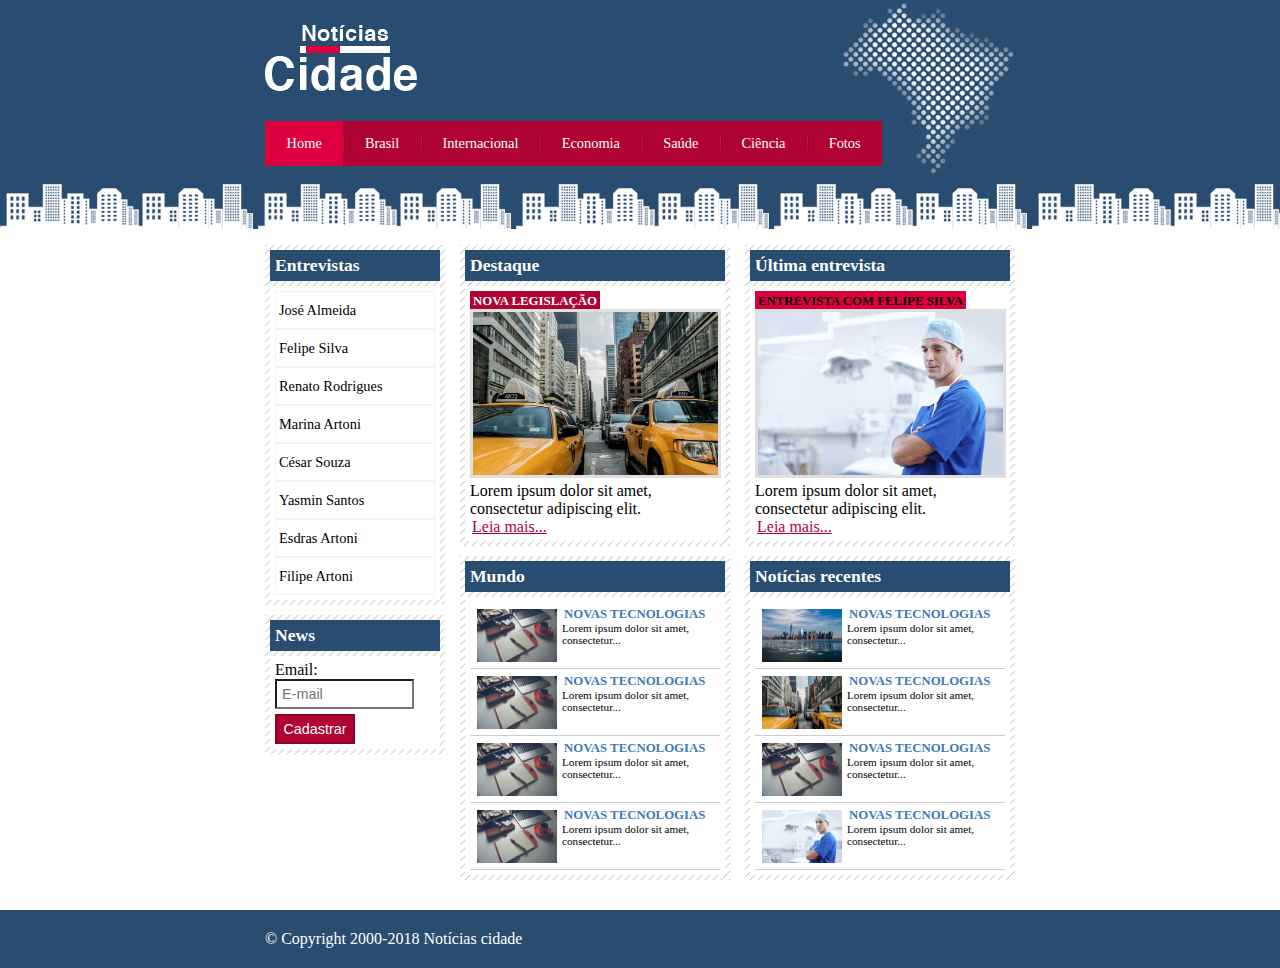
<file: Projeto-noticias-cidade/index.html>
<!DOCTYPE html>
<html>
	<head>
		<meta charset="utf-8">
		<meta name="viewport" content="width=device-width,
		initial-scale=1">

		<title>Notícias cidade - Home</title>

		<link rel="stylesheet" type="text/css" href="css/estilo.css">

	</head>

	<body class="home">
		<!-- Início container -->
		<div id="container">

			<!-- Início topo -->
			<div id="topo">
				<h1 class="logo">Notícias cidade</h1>
				<ul id="navegacao">
					<li class="primeiro">
						<a id="home" href="index.html">Home</a>
					</li>
					<li>
						<a id="brasil" href="brasil.html">Brasil</a>
					</li>
					<li>
						<a id="internacional" href="internacional.html">Internacional</a>
					</li>
					<li>
						<a id="economia" href="economia.html">Economia</a>
					</li>
					<li>
						<a id="saude" href="saude.html">Saúde</a></li>
					<li>
						<a id="ciencia" href="ciencia.html">Ciência</a>
					</li>
					<li>
						<a id="fotos" href="fotos.html">Fotos</a>
					</li>
				</ul>
			</div><!-- Fim topo -->

			<!-- Início conteudo -->
			<div id="conteudo">

				<!-- Início primario -->
				<div id="primario">
					<div class="caixa destaque">
						<h2>Destaque</h2>
						<div class="caixa-conteudo">
							<h3>Nova legislação</h3>
							<img class="imagem-principal" src="imagens/taxi.jpg" width="100%">
							<p>
								Lorem ipsum dolor sit amet,
								consectetur adipiscing elit.
							</p>
							<a href="nova-legislacao.html">Leia mais...</a>
						</div>
					</div>

					<div class="caixa">
						<h2>Mundo</h2>
						<div class="caixa-conteudo">
							
							<ul id="lista-noticias">
								<li>
									<a href="">
										<img src="imagens/tecnologia.jpg" width="80">
										<h3>Novas tecnologias</h3>
										<p>Lorem ipsum dolor sit
										amet, consectetur...</p>
									</a>
								</li>
								<li>
									<a href="">
										<img src="imagens/tecnologia.jpg" width="80">
										<h3>Novas tecnologias</h3>
										<p>Lorem ipsum dolor sit
										amet, consectetur...</p>
									</a>
								</li>
								<li>
									<a href="">
										<img src="imagens/tecnologia.jpg" width="80">
										<h3>Novas tecnologias</h3>
										<p>Lorem ipsum dolor sit
										amet, consectetur...</p>
									</a>
								</li>
								<li>
									<a href="">
										<img src="imagens/tecnologia.jpg" width="80">
										<h3>Novas tecnologias</h3>
										<p>Lorem ipsum dolor sit
										amet, consectetur...</p>
									</a>
								</li>
							</ul>

						</div>
					</div>
				</div><!-- Fim primario -->

				<!-- Início secundário -->
				<div id="secundario">

					<div class="caixa entrevista">
						<h2>Última entrevista</h2>
						<div class="caixa-conteudo">
							<h3>Entrevista com Felipe Silva</h3>
							<img class="imagem-principal" src="imagens/doutor.jpg" width="100%">
							<p>
								Lorem ipsum dolor sit amet,
								consectetur adipiscing elit.
							</p>
							<a href="entrevista-felipe.html">Leia mais...</a>
						</div>
					</div>

					<div class="caixa">
						<h2>Notícias recentes</h2>
						<div class="caixa-conteudo">
							
							<ul id="lista-noticias">
								<li>
									<a href="">
										<img src="imagens/cidade.jpg" width="80">
										<h3>Novas tecnologias</h3>
										<p>Lorem ipsum dolor sit
										amet, consectetur...</p>
									</a>
								</li>
								<li>
									<a href="">
										<img src="imagens/taxi.jpg" width="80">
										<h3>Novas tecnologias</h3>
										<p>Lorem ipsum dolor sit
										amet, consectetur...</p>
									</a>
								</li>
								<li>
									<a href="">
										<img src="imagens/tecnologia.jpg" width="80">
										<h3>Novas tecnologias</h3>
										<p>Lorem ipsum dolor sit
										amet, consectetur...</p>
									</a>
								</li>
								<li>
									<a href="">
										<img src="imagens/doutor.jpg" width="80">
										<h3>Novas tecnologias</h3>
										<p>Lorem ipsum dolor sit
										amet, consectetur...</p>
									</a>
								</li>
							</ul>

						</div>
					</div>
				</div><!-- Fim secundário -->

				<!-- Início lateral -->
				<div id="lateral">

					<div class="caixa">
						<h2>Entrevistas</h2>
						<div class="caixa-conteudo">
							<ul>
								<li><a href="">José Almeida</a></li>
								<li><a href="">Felipe Silva</a></li>
								<li><a href="">Renato Rodrigues</a></li>
								<li><a href="">Marina Artoni</a></li>
								<li><a href="">César Souza</a></li>
								<li><a href="">Yasmin Santos</a></li>
								<li><a href="">Esdras Artoni</a></li>
								<li><a href="">Filipe Artoni</a></li>
							</ul>
						</div>
					</div>

					<div class="caixa">
						<h2>News</h2>
						<div class="caixa-conteudo">
							<form>
								<div>
									<label for="email">Email:</label>
									<input type="text" name="email" id="email"
									placeholder="E-mail">
								</div>
								<div>
									<input type="submit" value="Cadastrar" class="submit">
								</div>
							</form>
						</div>
					</div>
				</div><!-- Fim lateral -->
				
			</div><!-- Fim conteudo -->
		</div><!-- Fim container -->

		<!-- Início rodapé -->
		<div id="container-rodape" style="clear: both;">
			<div id="rodape">
				&copy; Copyright 2000-2018 Notícias cidade
			</div>
		</div><!-- Fim rodapé -->

	</body>
</html>
</file>
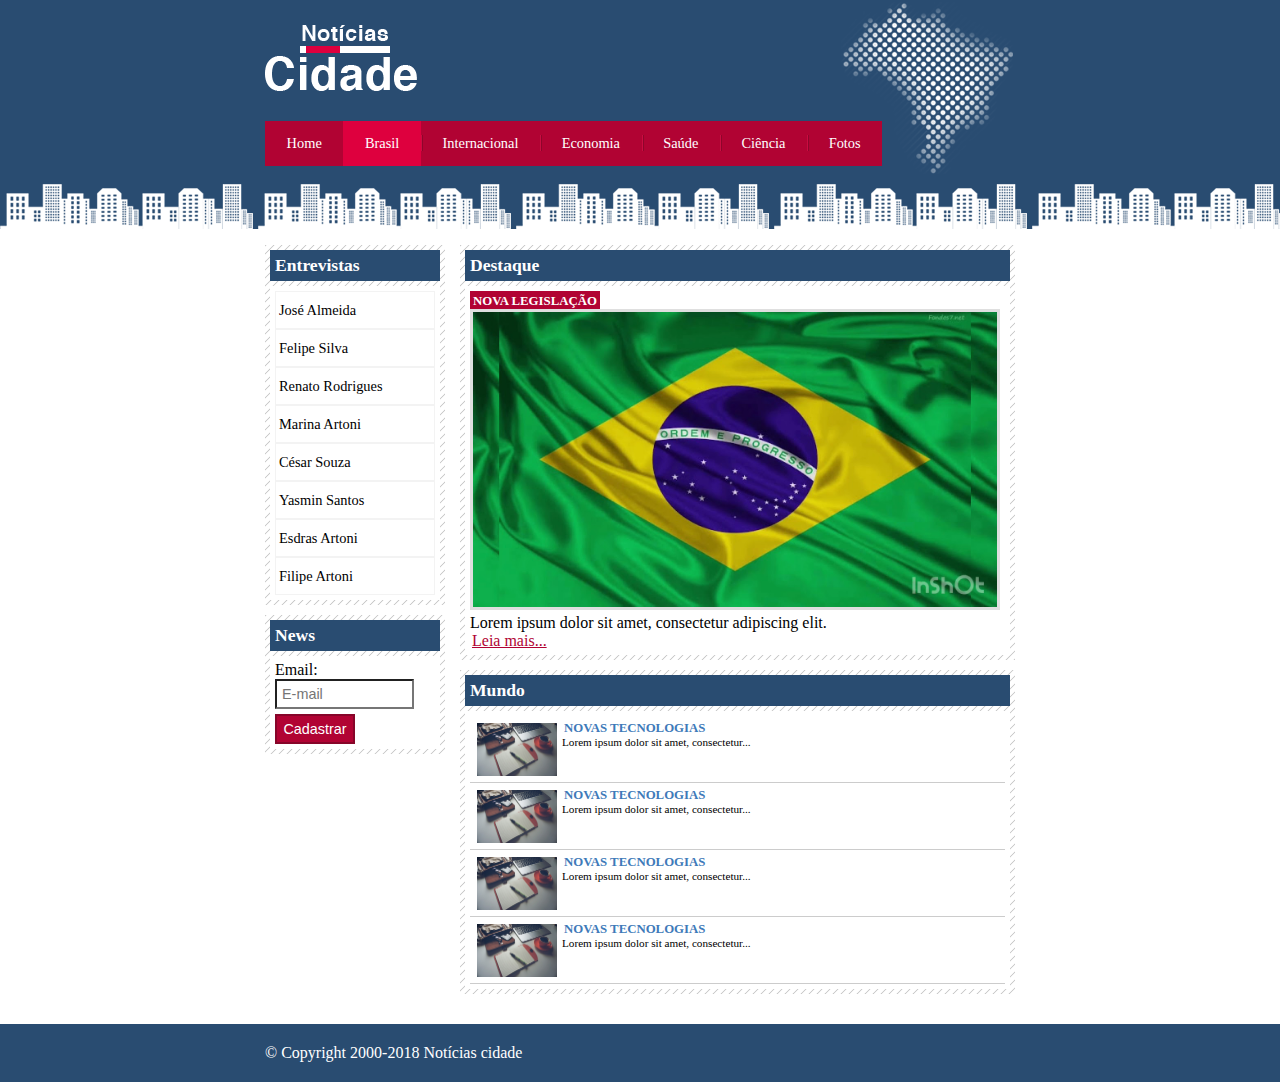
<file: Projeto-noticias-cidade/brasil.html>
<!DOCTYPE html>
<html>
	<head>
		<meta charset="utf-8">
		<meta name="viewport" content="width=device-width,
		initial-scale=1">

		<title>Notícias cidade - Brasil</title>

		<link rel="stylesheet" type="text/css" href="css/estilo.css">

	</head>

	<body id="duas-colunas" class="brasil">
		<!-- Início container -->
		<div id="container">

			<!-- Início topo -->
			<div id="topo">
				<h1 class="logo">Notícias cidade</h1>
				<ul id="navegacao">
					<li class="primeiro">
						<a id="home" href="index.html">Home</a>
					</li>
					<li>
						<a id="brasil" href="brasil.html">Brasil</a>
					</li>
					<li>
						<a id="internacional" href="internacional.html">Internacional</a>
					</li>
					<li>
						<a id="economia" href="economia.html">Economia</a>
					</li>
					<li>
						<a id="saude" href="saude.html">Saúde</a></li>
					<li>
						<a id="ciencia" href="ciencia.html">Ciência</a>
					</li>
					<li>
						<a id="fotos" href="fotos.html">Fotos</a>
					</li>
				</ul>
			</div><!-- Fim topo -->

			<!-- Início conteudo -->
			<div id="conteudo">

				<!-- Início primario -->
				<div id="primario">
					<div class="caixa destaque">
						<h2>Destaque</h2>
						<div class="caixa-conteudo">
							<h3>Nova legislação</h3>
							<img class="imagem-principal" src="imagens/brasil.jpg" width="100%">
							<p>
								Lorem ipsum dolor sit amet,
								consectetur adipiscing elit.
							</p>
							<a href="">Leia mais...</a>
						</div>
					</div>

					<div class="caixa">
						<h2>Mundo</h2>
						<div class="caixa-conteudo">
							
							<ul id="lista-noticias">
								<li>
									<a href="">
										<img src="imagens/tecnologia.jpg" width="80">
										<h3>Novas tecnologias</h3>
										<p>Lorem ipsum dolor sit
										amet, consectetur...</p>
									</a>
								</li>
								<li>
									<a href="">
										<img src="imagens/tecnologia.jpg" width="80">
										<h3>Novas tecnologias</h3>
										<p>Lorem ipsum dolor sit
										amet, consectetur...</p>
									</a>
								</li>
								<li>
									<a href="">
										<img src="imagens/tecnologia.jpg" width="80">
										<h3>Novas tecnologias</h3>
										<p>Lorem ipsum dolor sit
										amet, consectetur...</p>
									</a>
								</li>
								<li>
									<a href="">
										<img src="imagens/tecnologia.jpg" width="80">
										<h3>Novas tecnologias</h3>
										<p>Lorem ipsum dolor sit
										amet, consectetur...</p>
									</a>
								</li>
							</ul>

						</div>
					</div>
				</div><!-- Fim primario -->

				<!-- Início lateral -->
				<div id="lateral">

					<div class="caixa">
						<h2>Entrevistas</h2>
						<div class="caixa-conteudo">
							<ul>
								<li><a href="">José Almeida</a></li>
								<li><a href="">Felipe Silva</a></li>
								<li><a href="">Renato Rodrigues</a></li>
								<li><a href="">Marina Artoni</a></li>
								<li><a href="">César Souza</a></li>
								<li><a href="">Yasmin Santos</a></li>
								<li><a href="">Esdras Artoni</a></li>
								<li><a href="">Filipe Artoni</a></li>
							</ul>
						</div>
					</div>

					<div class="caixa">
						<h2>News</h2>
						<div class="caixa-conteudo">
							<form>
								<div>
									<label for="email">Email:</label>
									<input type="text" name="email" id="email"
									placeholder="E-mail">
								</div>
								<div>
									<input type="submit" value="Cadastrar" class="submit">
								</div>
							</form>
						</div>
					</div>
				</div><!-- Fim lateral -->
				
			</div><!-- Fim conteudo -->
			
		</div><!-- Fim container -->

		<!-- Início rodapé -->
		<div id="container-rodape" style="clear: both;">
			<div id="rodape">
				&copy; Copyright 2000-2018 Notícias cidade
			</div>
		</div><!-- Fim rodapé -->

	</body>
</html>
</file>
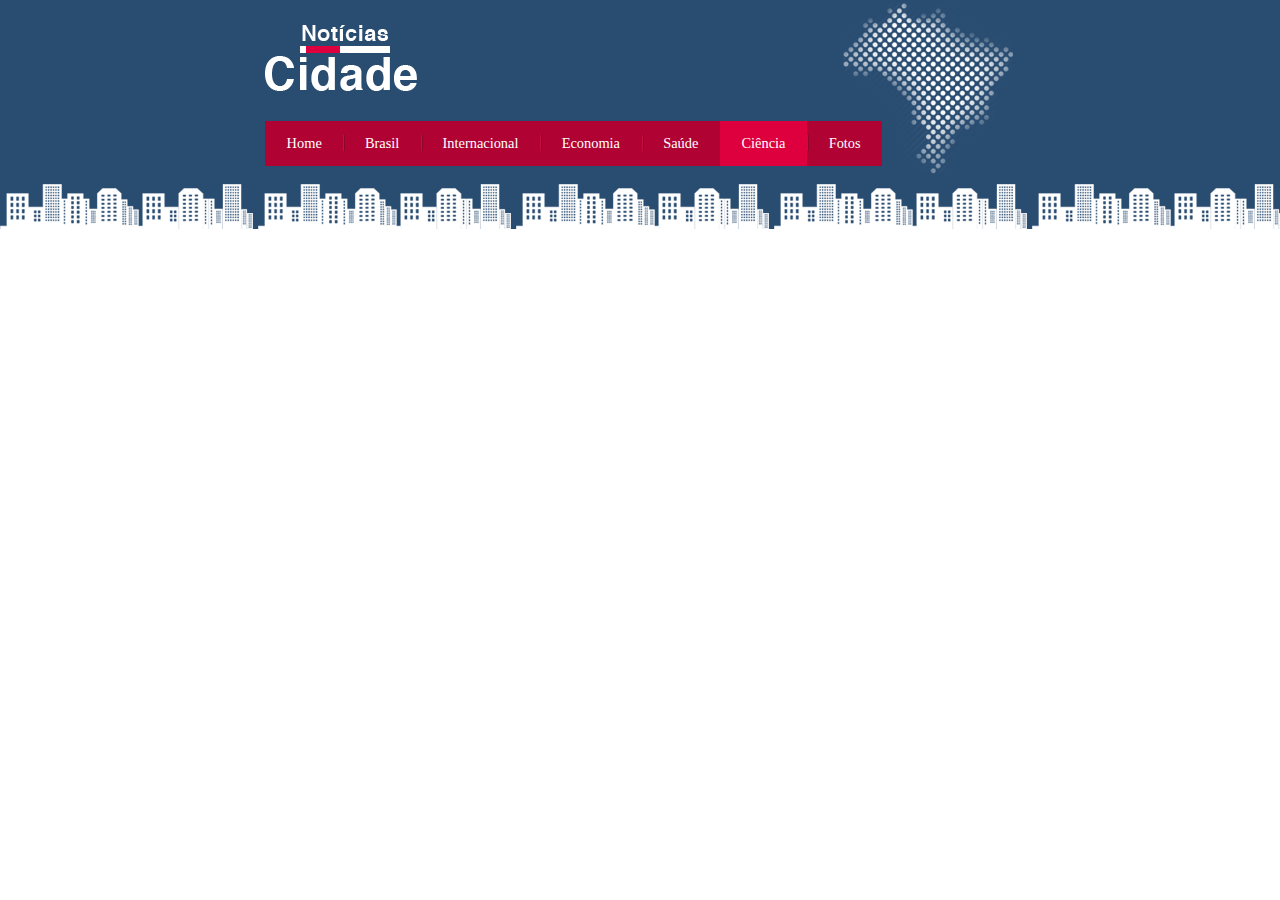
<file: Projeto-noticias-cidade/ciencia.html>
<!DOCTYPE html>
<html>
	<head>
		<meta charset="utf-8">
		<meta name="viewport" content="width=device-width,
		initial-scale=1">

		<title>Notícias cidade - Seu site de notícias</title>

		<link rel="stylesheet" type="text/css" href="css/estilo.css">

	</head>

	<body class="ciencia">

		<div id="container">
			<div id="topo">
				<h1 class="logo">Notícias cidade</h1>
				<ul id="navegacao">
					<li class="primeiro">
						<a id="home" href="index.html">Home</a>
					</li>
					<li>
						<a id="brasil" href="brasil.html">Brasil</a>
					</li>
					<li>
						<a id="internacional" href="internacional.html">Internacional</a>
					</li>
					<li>
						<a id="economia" href="economia.html">Economia</a>
					</li>
					<li>
						<a id="saude" href="saude.html">Saúde</a></li>
					<li>
						<a id="ciencia" href="ciencia.html">Ciência</a>
					</li>
					<li>
						<a id="fotos" href="fotos.html">Fotos</a>
					</li>
				</ul>
			</div>
		</div>

	</body>
</html>
</file>
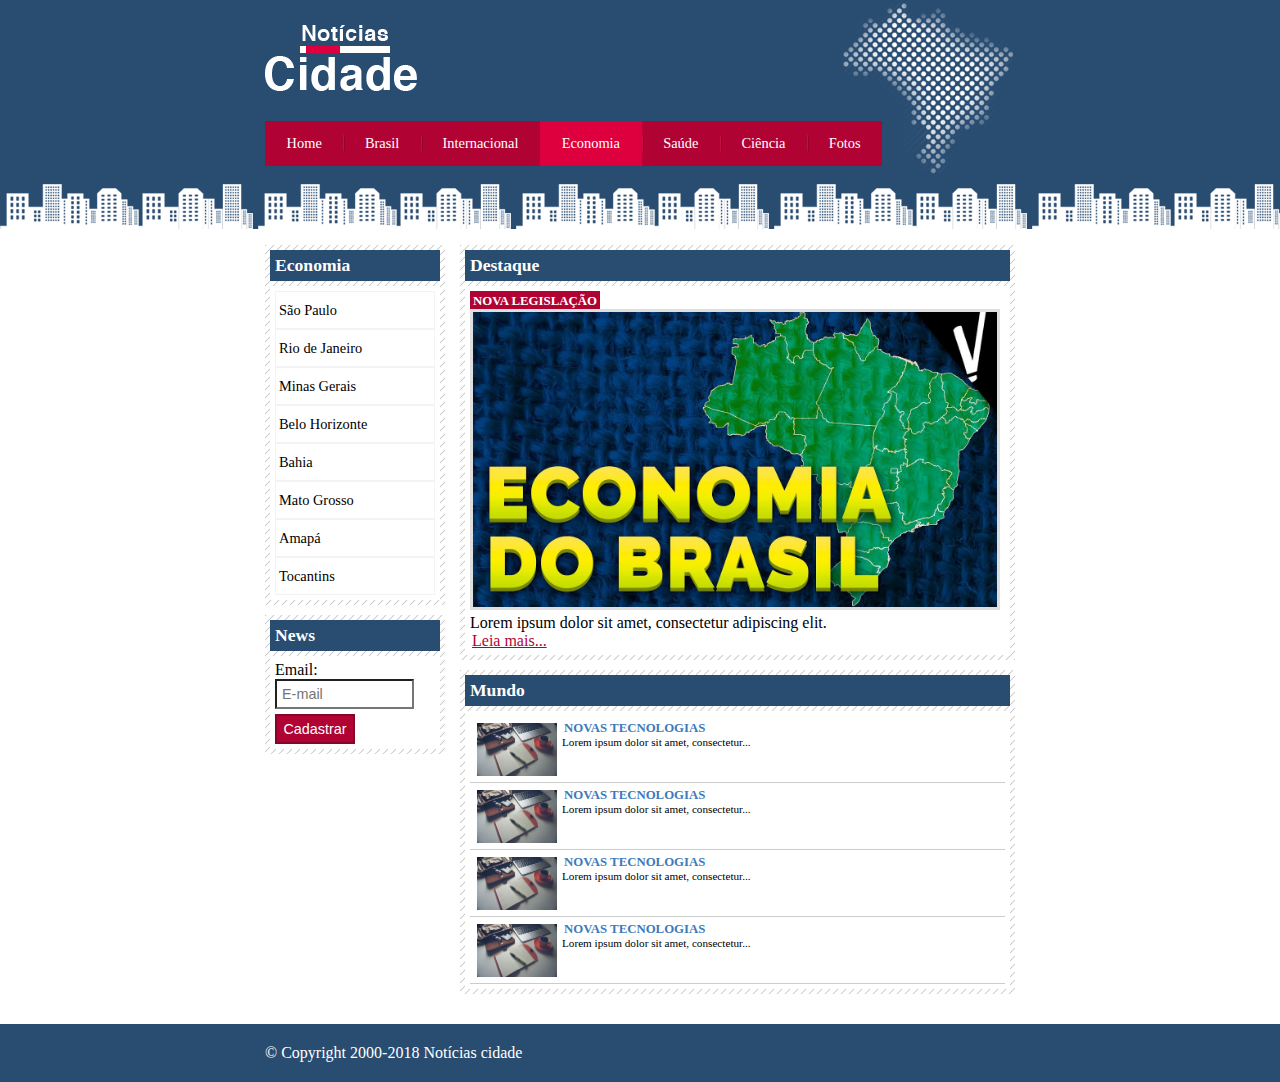
<file: Projeto-noticias-cidade/economia.html>
<!DOCTYPE html>
<html>
	<head>
		<meta charset="utf-8">
		<meta name="viewport" content="width=device-width,
		initial-scale=1">

		<title>Notícias cidade - Economia</title>

		<link rel="stylesheet" type="text/css" href="css/estilo.css">

	</head>

	<body id="duas-colunas" class="economia">
		<!-- Início container -->
		<div id="container">

			<!-- Início topo -->
			<div id="topo">
				<h1 class="logo">Notícias cidade</h1>
				<ul id="navegacao">
					<li class="primeiro">
						<a id="home" href="index.html">Home</a>
					</li>
					<li>
						<a id="brasil" href="brasil.html">Brasil</a>
					</li>
					<li>
						<a id="internacional" href="internacional.html">Internacional</a>
					</li>
					<li>
						<a id="economia" href="economia.html">Economia</a>
					</li>
					<li>
						<a id="saude" href="saude.html">Saúde</a></li>
					<li>
						<a id="ciencia" href="ciencia.html">Ciência</a>
					</li>
					<li>
						<a id="fotos" href="fotos.html">Fotos</a>
					</li>
				</ul>
			</div><!-- Fim topo -->

			<!-- Início conteudo -->
			<div id="conteudo">

				<!-- Início primario -->
				<div id="primario">
					<div class="caixa destaque">
						<h2>Destaque</h2>
						<div class="caixa-conteudo">
							<h3>Nova legislação</h3>
							<img class="imagem-principal" src="imagens/economia.jpg" width="100%">
							<p>
								Lorem ipsum dolor sit amet,
								consectetur adipiscing elit.
							</p>
							<a href="">Leia mais...</a>
						</div>
					</div>

					<div class="caixa">
						<h2>Mundo</h2>
						<div class="caixa-conteudo">
							
							<ul id="lista-noticias">
								<li>
									<a href="">
										<img src="imagens/tecnologia.jpg" width="80">
										<h3>Novas tecnologias</h3>
										<p>Lorem ipsum dolor sit
										amet, consectetur...</p>
									</a>
								</li>
								<li>
									<a href="">
										<img src="imagens/tecnologia.jpg" width="80">
										<h3>Novas tecnologias</h3>
										<p>Lorem ipsum dolor sit
										amet, consectetur...</p>
									</a>
								</li>
								<li>
									<a href="">
										<img src="imagens/tecnologia.jpg" width="80">
										<h3>Novas tecnologias</h3>
										<p>Lorem ipsum dolor sit
										amet, consectetur...</p>
									</a>
								</li>
								<li>
									<a href="">
										<img src="imagens/tecnologia.jpg" width="80">
										<h3>Novas tecnologias</h3>
										<p>Lorem ipsum dolor sit
										amet, consectetur...</p>
									</a>
								</li>
							</ul>

						</div>
					</div>
				</div><!-- Fim primario -->

				<!-- Início lateral -->
				<div id="lateral">

					<div class="caixa">
						<h2>Economia</h2>
						<div class="caixa-conteudo">
							<ul>
								<li><a href="">São Paulo</a></li>
								<li><a href="">Rio de Janeiro</a></li>
								<li><a href="">Minas Gerais</a></li>
								<li><a href="">Belo Horizonte</a></li>
								<li><a href="">Bahia</a></li>
								<li><a href="">Mato Grosso</a></li>
								<li><a href="">Amapá</a></li>
								<li><a href="">Tocantins</a></li>
							</ul>
						</div>
					</div>

					<div class="caixa">
						<h2>News</h2>
						<div class="caixa-conteudo">
							<form>
								<div>
									<label for="email">Email:</label>
									<input type="text" name="email" id="email"
									placeholder="E-mail">
								</div>
								<div>
									<input type="submit" value="Cadastrar" class="submit">
								</div>
							</form>
						</div>
					</div>
				</div><!-- Fim lateral -->
				
			</div><!-- Fim conteudo -->
			
		</div><!-- Fim container -->

		<!-- Início rodapé -->
		<div id="container-rodape" style="clear: both;">
			<div id="rodape">
				&copy; Copyright 2000-2018 Notícias cidade
			</div>
		</div><!-- Fim rodapé -->

	</body>
</html>
</file>
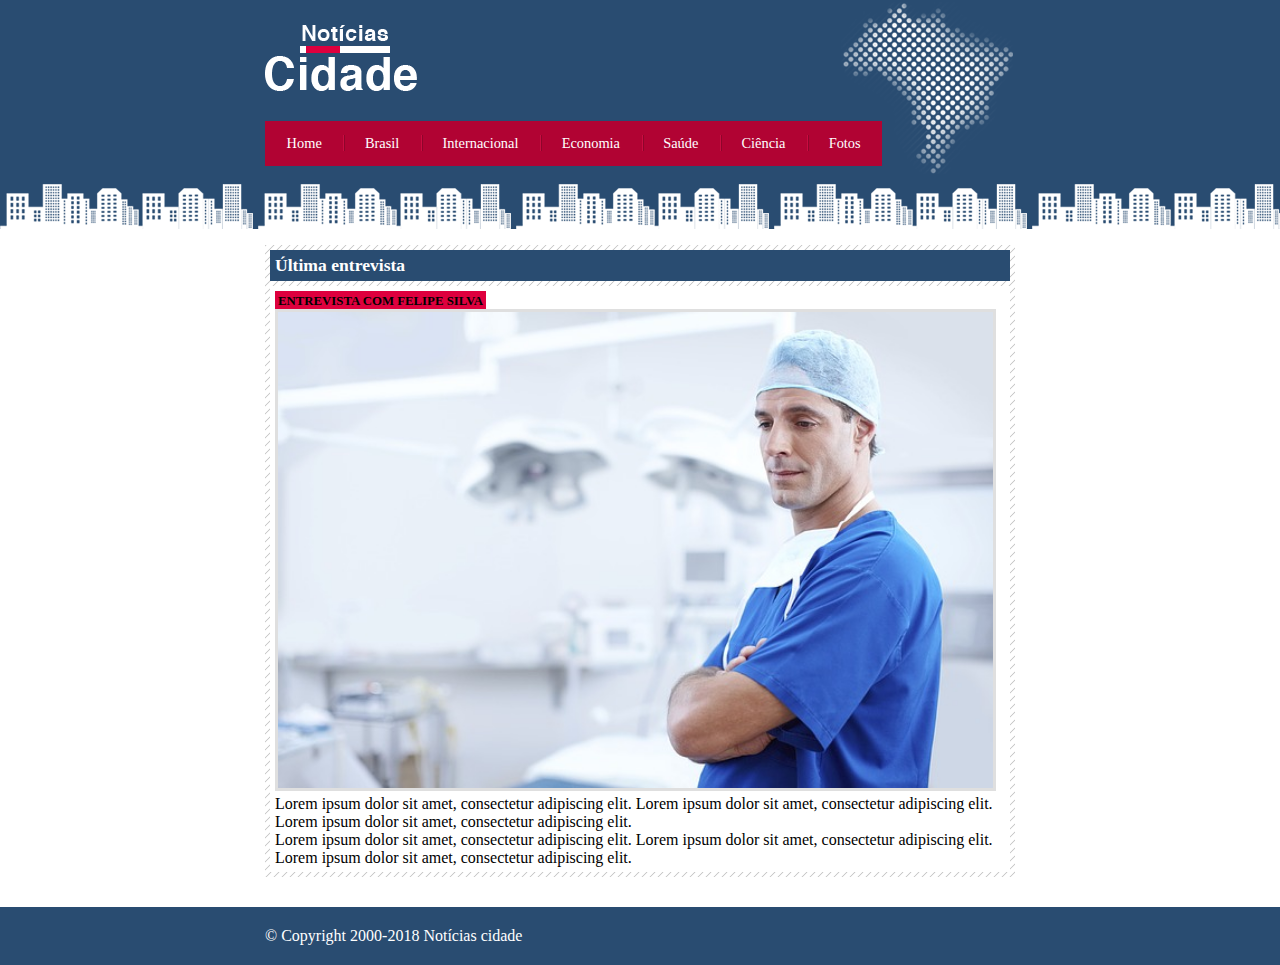
<file: Projeto-noticias-cidade/entrevista-felipe.html>
<!DOCTYPE html>
<html>
	<head>
		<meta charset="utf-8">
		<meta name="viewport" content="width=device-width,
		initial-scale=1">

		<title>Notícias cidade - Seu site de notícias</title>

		<link rel="stylesheet" type="text/css" href="css/estilo.css">

	</head>

	<body id="uma-coluna" class="">
		<!-- Início container -->
		<div id="container">

			<!-- Início topo -->
			<div id="topo">
				<h1 class="logo">Notícias cidade</h1>
				<ul id="navegacao">
					<li class="primeiro">
						<a id="home" href="index.html">Home</a>
					</li>
					<li>
						<a id="brasil" href="brasil.html">Brasil</a>
					</li>
					<li>
						<a id="internacional" href="internacional.html">Internacional</a>
					</li>
					<li>
						<a id="economia" href="economia.html">Economia</a>
					</li>
					<li>
						<a id="saude" href="saude.html">Saúde</a></li>
					<li>
						<a id="ciencia" href="ciencia.html">Ciência</a>
					</li>
					<li>
						<a id="fotos" href="fotos.html">Fotos</a>
					</li>
				</ul>
			</div><!-- Fim topo -->

			<!-- Início conteudo -->
			<div id="conteudo">

				<!-- Início secundário -->
				<div id="secundario">

					<div class="caixa entrevista">
						<h2>Última entrevista</h2>
						<div class="caixa-conteudo">
							<h3>Entrevista com Felipe Silva</h3>
							<img class="imagem-principal" src="imagens/doutor.jpg" width="100%">
							<p>
								Lorem ipsum dolor sit amet,
								consectetur adipiscing elit.
								Lorem ipsum dolor sit amet,
								consectetur adipiscing elit.
								Lorem ipsum dolor sit amet,
								consectetur adipiscing elit.
							</p>
							<p>
								Lorem ipsum dolor sit amet,
								consectetur adipiscing elit.
								Lorem ipsum dolor sit amet,
								consectetur adipiscing elit.
								Lorem ipsum dolor sit amet,
								consectetur adipiscing elit.
							</p>
							
						</div>
					</div>
				</div><!-- Fim secundário -->
				
			</div><!-- Fim conteudo -->
		</div><!-- Fim container -->

		<!-- Início rodapé -->
		<div id="container-rodape" style="clear: both;">
			<div id="rodape">
				&copy; Copyright 2000-2018 Notícias cidade
			</div>
		</div><!-- Fim rodapé -->

	</body>
</html>
</file>
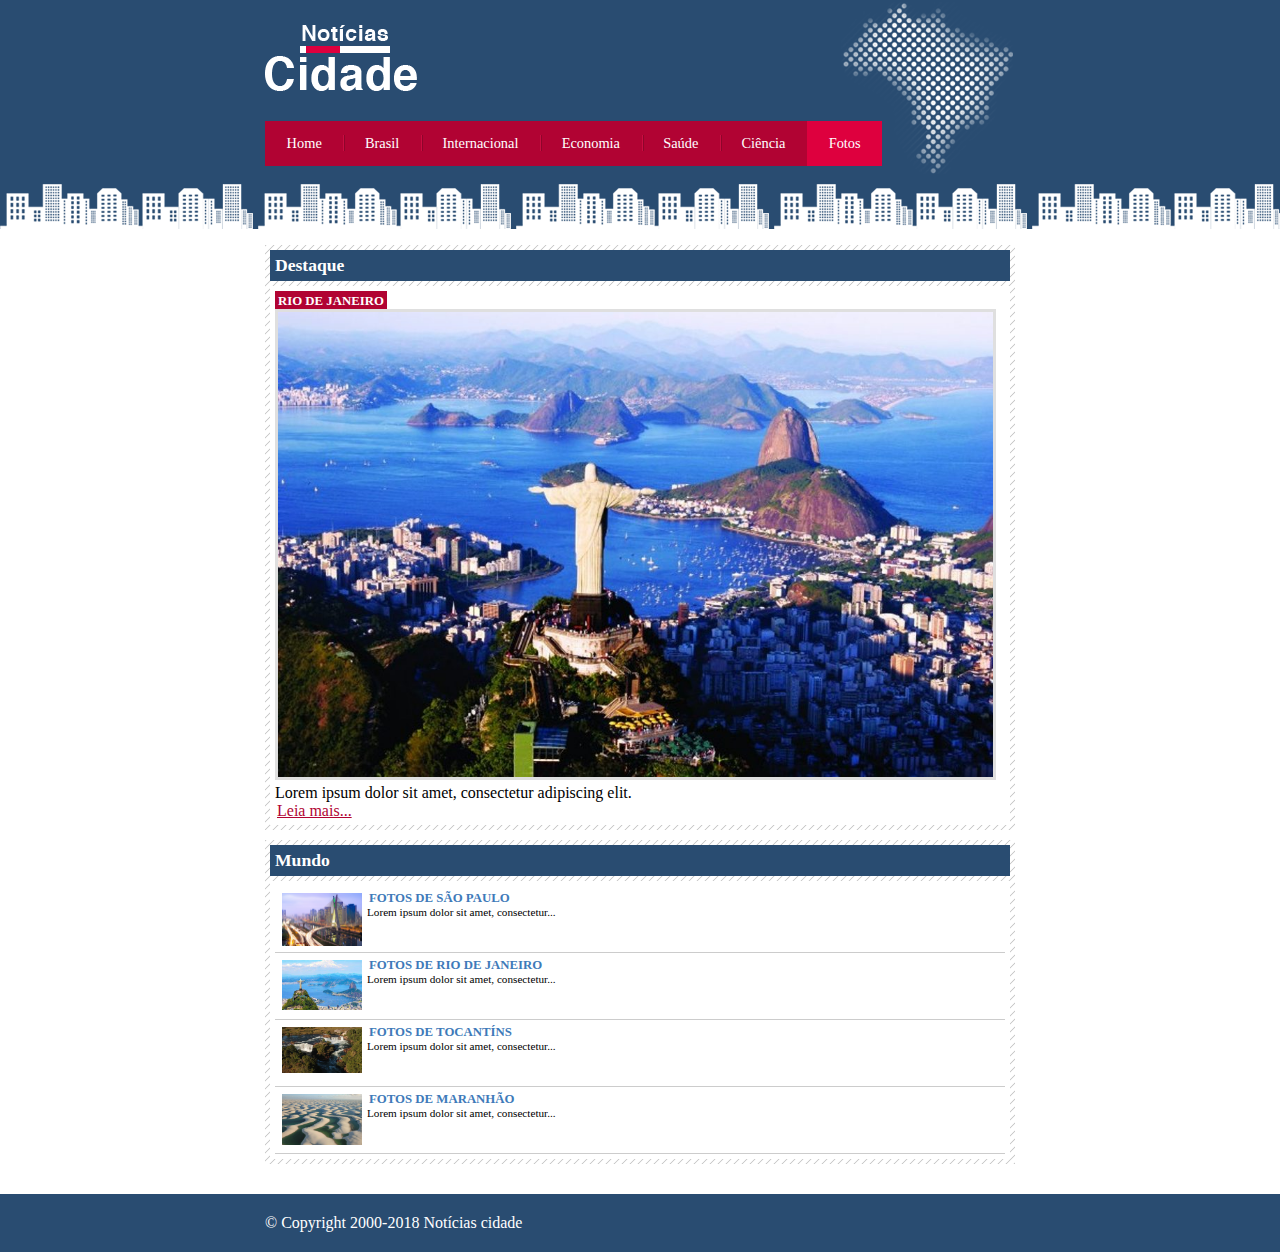
<file: Projeto-noticias-cidade/fotos.html>
<!DOCTYPE html>
<html>
	<head>
		<meta charset="utf-8">
		<meta name="viewport" content="width=device-width,
		initial-scale=1">

		<title>Notícias cidade - Fotos</title>

		<link rel="stylesheet" type="text/css" href="css/estilo.css">

	</head>

	<body id="uma-coluna" class="fotos">
		<!-- Início container -->
		<div id="container">

			<!-- Início topo -->
			<div id="topo">
				<h1 class="logo">Notícias cidade</h1>
				<ul id="navegacao">
					<li class="primeiro">
						<a id="home" href="index.html">Home</a>
					</li>
					<li>
						<a id="brasil" href="brasil.html">Brasil</a>
					</li>
					<li>
						<a id="internacional" href="internacional.html">Internacional</a>
					</li>
					<li>
						<a id="economia" href="economia.html">Economia</a>
					</li>
					<li>
						<a id="saude" href="saude.html">Saúde</a></li>
					<li>
						<a id="ciencia" href="ciencia.html">Ciência</a>
					</li>
					<li>
						<a id="fotos" href="fotos.html">Fotos</a>
					</li>
				</ul>
			</div><!-- Fim topo -->

			<!-- Início conteudo -->
			<div id="conteudo">

				<!-- Início primario -->
				<div id="primario">
					<div class="caixa destaque">
						<h2>Destaque</h2>
						<div class="caixa-conteudo">
							<h3>Rio de Janeiro</h3>
							<img class="imagem-principal" src="imagens/fotobrasil.jpg" width="100%">
							<p>
								Lorem ipsum dolor sit amet,
								consectetur adipiscing elit.
							</p>
							<a href="">Leia mais...</a>
						</div>
					</div>

					<div class="caixa">
						<h2>Mundo</h2>
						<div class="caixa-conteudo">
							
							<ul id="lista-noticias">
								<li>
									<a href="fotos/saopaulo.html">
										<img src="fotos/imagens/saopaulo.jpg" width="80">
										<h3>Fotos de São Paulo</h3>
										<p>Lorem ipsum dolor sit
										amet, consectetur...</p>
									</a>
								</li>
								<li>
									<a href="fotos/riodejaneiro.html">
										<img src="fotos/imagens/riodejaneiro.jpg" width="80">
										<h3>Fotos de Rio de Janeiro</h3>
										<p>Lorem ipsum dolor sit
										amet, consectetur...</p>
									</a>
								</li>
								<li>
									<a href="fotos/tocantis.html">
										<img src="fotos/imagens/tocantins.jpg" width="80">
										<h3>Fotos de Tocantíns</h3>
										<p>Lorem ipsum dolor sit
										amet, consectetur...</p>
									</a>
								</li>
								<li>
									<a href="fotos/maranhao.html">
										<img src="fotos/imagens/maranhao.jpg" width="80">
										<h3>Fotos de Maranhão</h3>
										<p>Lorem ipsum dolor sit
										amet, consectetur...</p>
									</a>
								</li>
							</ul>

						</div>
					</div>
				</div><!-- Fim primario -->
				
			</div><!-- Fim conteudo -->
			
		</div><!-- Fim container -->

		<!-- Início rodapé -->
		<div id="container-rodape" style="clear: both;">
			<div id="rodape">
				&copy; Copyright 2000-2018 Notícias cidade
			</div>
		</div><!-- Fim rodapé -->

	</body>
</html>
</file>
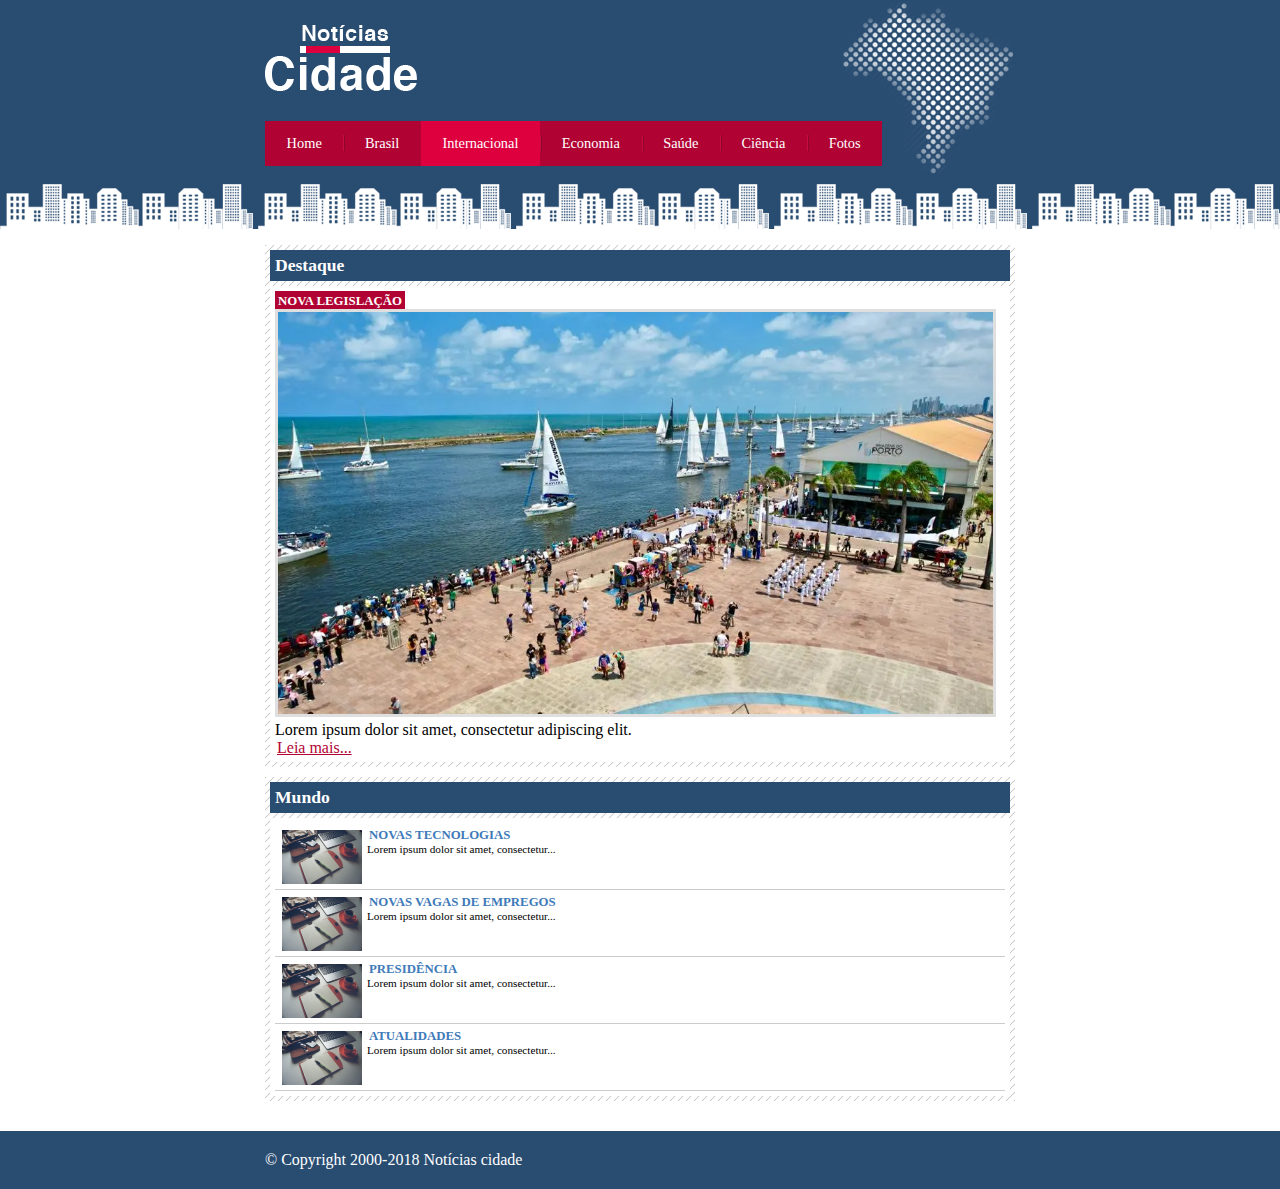
<file: Projeto-noticias-cidade/internacional.html>
<!DOCTYPE html>
<html>
	<head>
		<meta charset="utf-8">
		<meta name="viewport" content="width=device-width,
		initial-scale=1">

		<title>Notícias cidade - Internacional</title>

		<link rel="stylesheet" type="text/css" href="css/estilo.css">

	</head>

	<body id="uma-coluna" class="internacional">
		<!-- Início container -->
		<div id="container">

			<!-- Início topo -->
			<div id="topo">
				<h1 class="logo">Notícias cidade</h1>
				<ul id="navegacao">
					<li class="primeiro">
						<a id="home" href="index.html">Home</a>
					</li>
					<li>
						<a id="brasil" href="brasil.html">Brasil</a>
					</li>
					<li>
						<a id="internacional" href="internacional.html">Internacional</a>
					</li>
					<li>
						<a id="economia" href="economia.html">Economia</a>
					</li>
					<li>
						<a id="saude" href="saude.html">Saúde</a></li>
					<li>
						<a id="ciencia" href="ciencia.html">Ciência</a>
					</li>
					<li>
						<a id="fotos" href="fotos.html">Fotos</a>
					</li>
				</ul>
			</div><!-- Fim topo -->

			<!-- Início conteudo -->
			<div id="conteudo">

				<!-- Início primario -->
				<div id="primario">
					<div class="caixa destaque">
						<h2>Destaque</h2>
						<div class="caixa-conteudo">
							<h3>Nova legislação</h3>
							<img class="imagem-principal" src="imagens/internacional.png" width="100%">
							<p>
								Lorem ipsum dolor sit amet,
								consectetur adipiscing elit.
							</p>
							<a href="">Leia mais...</a>
						</div>
					</div>

					<div class="caixa">
						<h2>Mundo</h2>
						<div class="caixa-conteudo">
							
							<ul id="lista-noticias">
								<li>
									<a href="">
										<img src="imagens/tecnologia.jpg" width="80">
										<h3>Novas tecnologias</h3>
										<p>Lorem ipsum dolor sit
										amet, consectetur...</p>
									</a>
								</li>
								<li>
									<a href="">
										<img src="imagens/tecnologia.jpg" width="80">
										<h3>Novas vagas de empregos</h3>
										<p>Lorem ipsum dolor sit
										amet, consectetur...</p>
									</a>
								</li>
								<li>
									<a href="">
										<img src="imagens/tecnologia.jpg" width="80">
										<h3>Presidência</h3>
										<p>Lorem ipsum dolor sit
										amet, consectetur...</p>
									</a>
								</li>
								<li>
									<a href="">
										<img src="imagens/tecnologia.jpg" width="80">
										<h3>Atualidades</h3>
										<p>Lorem ipsum dolor sit
										amet, consectetur...</p>
									</a>
								</li>
							</ul>

						</div>
					</div>
				</div><!-- Fim primario -->
				
			</div><!-- Fim conteudo -->
			
		</div><!-- Fim container -->

		<!-- Início rodapé -->
		<div id="container-rodape" style="clear: both;">
			<div id="rodape">
				&copy; Copyright 2000-2018 Notícias cidade
			</div>
		</div><!-- Fim rodapé -->

	</body>
</html>
</file>
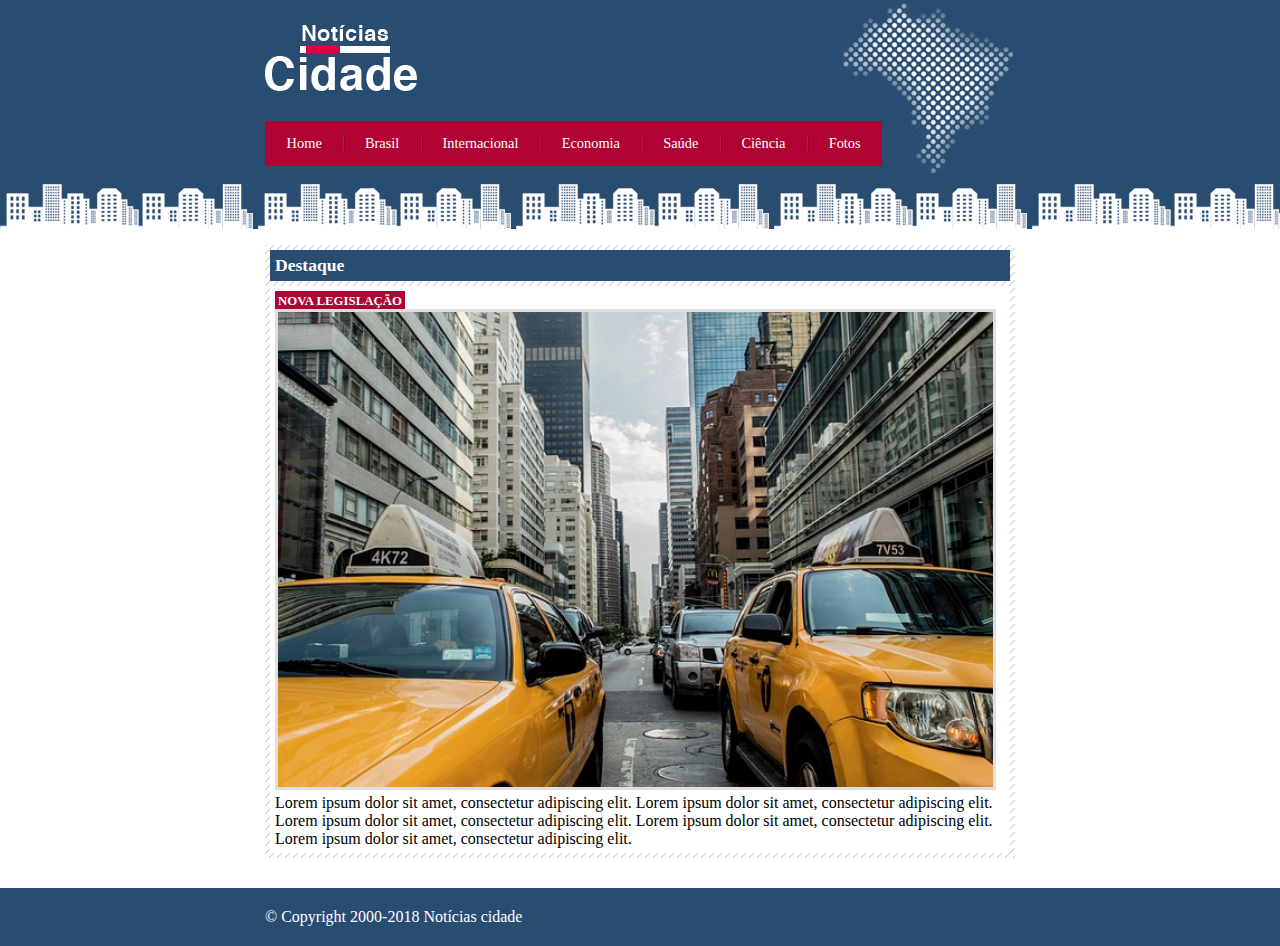
<file: Projeto-noticias-cidade/nova-legislacao.html>
<!DOCTYPE html>
<html>
	<head>
		<meta charset="utf-8">
		<meta name="viewport" content="width=device-width,
		initial-scale=1">

		<title>Notícias cidade - Seu site de notícias</title>

		<link rel="stylesheet" type="text/css" href="css/estilo.css">

	</head>

	<body id="uma-coluna" class="">
		<!-- Início container -->
		<div id="container">

			<!-- Início topo -->
			<div id="topo">
				<h1 class="logo">Notícias cidade</h1>
				<ul id="navegacao">
					<li class="primeiro">
						<a id="home" href="index.html">Home</a>
					</li>
					<li>
						<a id="brasil" href="brasil.html">Brasil</a>
					</li>
					<li>
						<a id="internacional" href="internacional.html">Internacional</a>
					</li>
					<li>
						<a id="economia" href="economia.html">Economia</a>
					</li>
					<li>
						<a id="saude" href="saude.html">Saúde</a></li>
					<li>
						<a id="ciencia" href="ciencia.html">Ciência</a>
					</li>
					<li>
						<a id="fotos" href="fotos.html">Fotos</a>
					</li>
				</ul>
			</div><!-- Fim topo -->

			<!-- Início conteudo -->
			<div id="conteudo">

				<!-- Início primario -->
				<div id="primario">
					<div class="caixa destaque">
						<h2>Destaque</h2>
						<div class="caixa-conteudo">
							<h3>Nova legislação</h3>
							<img class="imagem-principal" src="imagens/taxi.jpg" width="100%">
							<p>
								Lorem ipsum dolor sit amet,
								consectetur adipiscing elit.
								Lorem ipsum dolor sit amet,
								consectetur adipiscing elit.
							</p>
							<p>
								Lorem ipsum dolor sit amet,
								consectetur adipiscing elit.
								Lorem ipsum dolor sit amet,
								consectetur adipiscing elit.
							</p>
							<p>
								Lorem ipsum dolor sit amet,
								consectetur adipiscing elit.
							</p>
						</div>
					</div>
				</div><!-- Fim primario -->
				
			</div><!-- Fim conteudo -->
			
		</div><!-- Fim container -->

		<!-- Início rodapé -->
		<div id="container-rodape" style="clear: both;">
			<div id="rodape">
				&copy; Copyright 2000-2018 Notícias cidade
			</div>
		</div><!-- Fim rodapé -->

	</body>
</html>
</file>
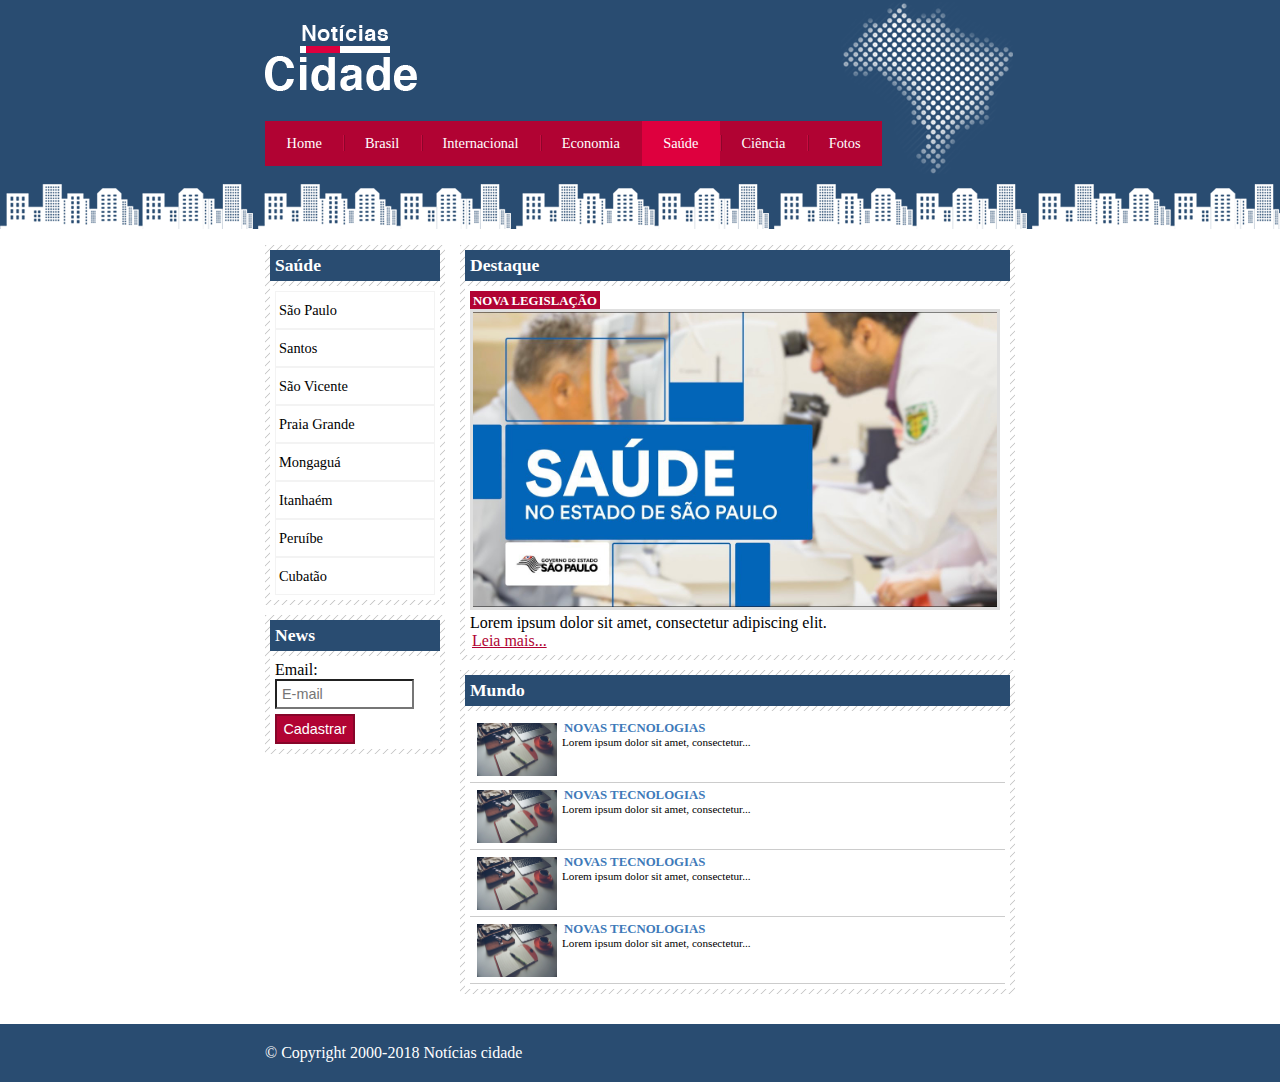
<file: Projeto-noticias-cidade/saude.html>
<!DOCTYPE html>
<html>
	<head>
		<meta charset="utf-8">
		<meta name="viewport" content="width=device-width,
		initial-scale=1">

		<title>Notícias cidade - Saúde</title>

		<link rel="stylesheet" type="text/css" href="css/estilo.css">

	</head>

	<body id="duas-colunas" class="saude">
		<!-- Início container -->
		<div id="container">

			<!-- Início topo -->
			<div id="topo">
				<h1 class="logo">Notícias cidade</h1>
				<ul id="navegacao">
					<li class="primeiro">
						<a id="home" href="index.html">Home</a>
					</li>
					<li>
						<a id="brasil" href="brasil.html">Brasil</a>
					</li>
					<li>
						<a id="internacional" href="internacional.html">Internacional</a>
					</li>
					<li>
						<a id="economia" href="economia.html">Economia</a>
					</li>
					<li>
						<a id="saude" href="saude.html">Saúde</a></li>
					<li>
						<a id="ciencia" href="ciencia.html">Ciência</a>
					</li>
					<li>
						<a id="fotos" href="fotos.html">Fotos</a>
					</li>
				</ul>
			</div><!-- Fim topo -->

			<!-- Início conteudo -->
			<div id="conteudo">

				<!-- Início primario -->
				<div id="primario">
					<div class="caixa destaque">
						<h2>Destaque</h2>
						<div class="caixa-conteudo">
							<h3>Nova legislação</h3>
							<img class="imagem-principal" src="imagens/saude.jpg" width="100%">
							<p>
								Lorem ipsum dolor sit amet,
								consectetur adipiscing elit.
							</p>
							<a href="">Leia mais...</a>
						</div>
					</div>

					<div class="caixa">
						<h2>Mundo</h2>
						<div class="caixa-conteudo">
							
							<ul id="lista-noticias">
								<li>
									<a href="">
										<img src="imagens/tecnologia.jpg" width="80">
										<h3>Novas tecnologias</h3>
										<p>Lorem ipsum dolor sit
										amet, consectetur...</p>
									</a>
								</li>
								<li>
									<a href="">
										<img src="imagens/tecnologia.jpg" width="80">
										<h3>Novas tecnologias</h3>
										<p>Lorem ipsum dolor sit
										amet, consectetur...</p>
									</a>
								</li>
								<li>
									<a href="">
										<img src="imagens/tecnologia.jpg" width="80">
										<h3>Novas tecnologias</h3>
										<p>Lorem ipsum dolor sit
										amet, consectetur...</p>
									</a>
								</li>
								<li>
									<a href="">
										<img src="imagens/tecnologia.jpg" width="80">
										<h3>Novas tecnologias</h3>
										<p>Lorem ipsum dolor sit
										amet, consectetur...</p>
									</a>
								</li>
							</ul>

						</div>
					</div>
				</div><!-- Fim primario -->

				<!-- Início lateral -->
				<div id="lateral">

					<div class="caixa">
						<h2>Saúde</h2>
						<div class="caixa-conteudo">
							<ul>
								<li><a href="">São Paulo</a></li>
								<li><a href="">Santos</a></li>
								<li><a href="">São Vicente</a></li>
								<li><a href="">Praia Grande</a></li>
								<li><a href="">Mongaguá</a></li>
								<li><a href="">Itanhaém</a></li>
								<li><a href="">Peruíbe</a></li>
								<li><a href="">Cubatão</a></li>
							</ul>
						</div>
					</div>

					<div class="caixa">
						<h2>News</h2>
						<div class="caixa-conteudo">
							<form>
								<div>
									<label for="email">Email:</label>
									<input type="text" name="email" id="email"
									placeholder="E-mail">
								</div>
								<div>
									<input type="submit" value="Cadastrar" class="submit">
								</div>
							</form>
						</div>
					</div>
				</div><!-- Fim lateral -->
				
			</div><!-- Fim conteudo -->
			
		</div><!-- Fim container -->

		<!-- Início rodapé -->
		<div id="container-rodape" style="clear: both;">
			<div id="rodape">
				&copy; Copyright 2000-2018 Notícias cidade
			</div>
		</div><!-- Fim rodapé -->

	</body>
</html>
</file>
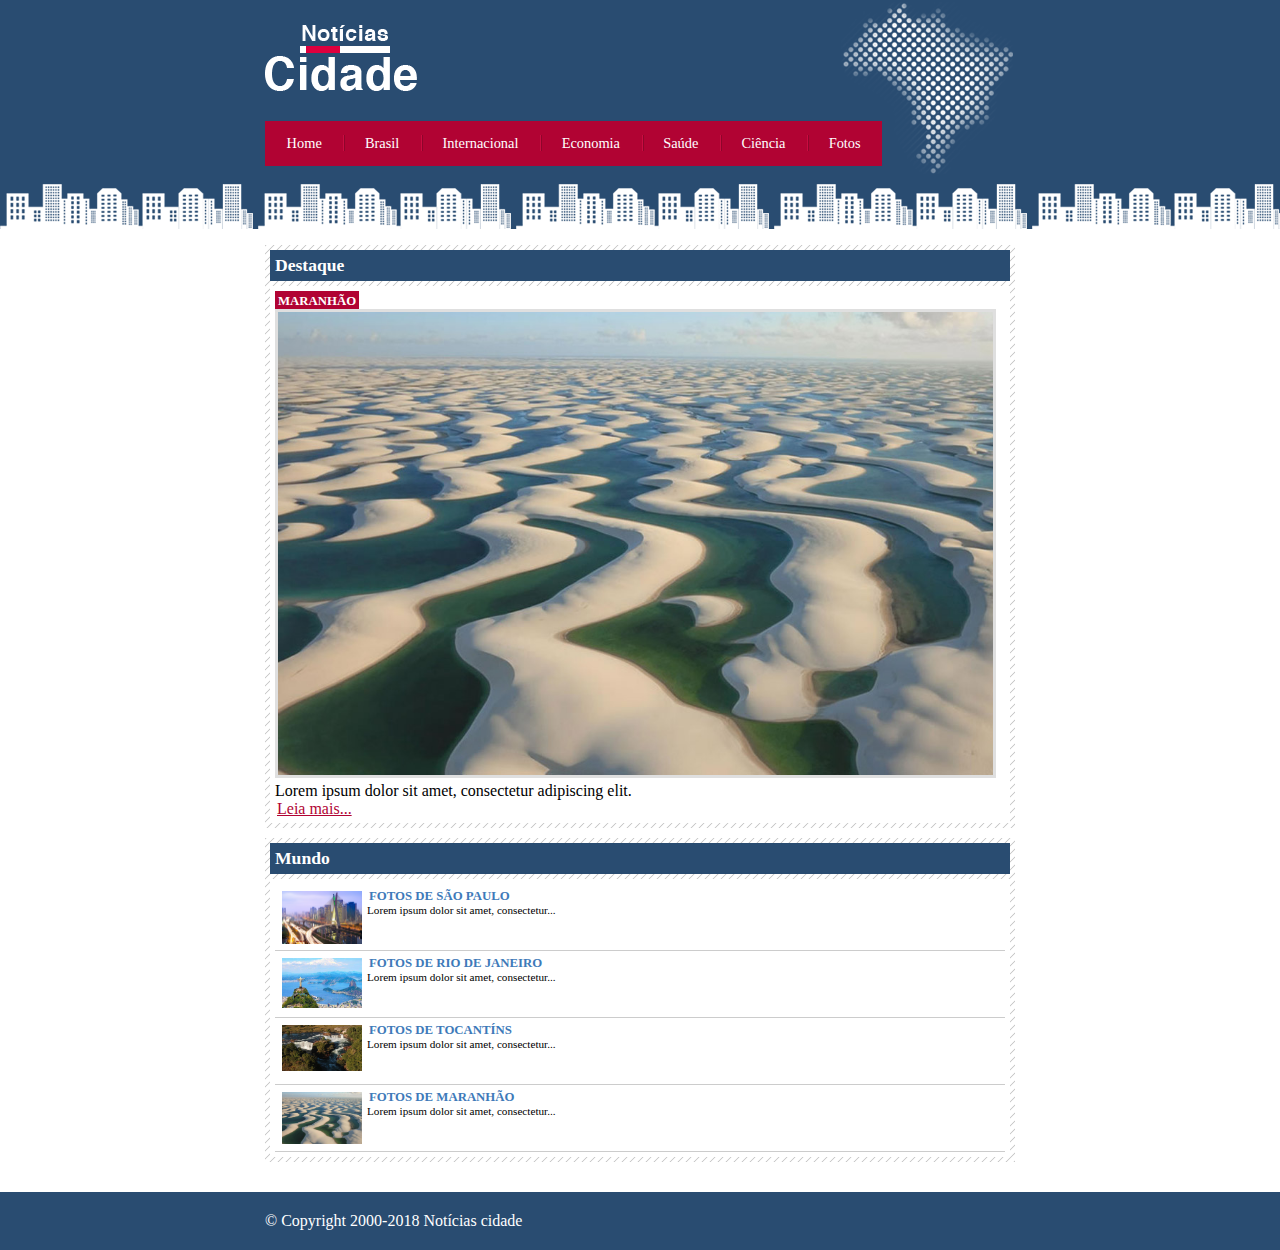
<file: Projeto-noticias-cidade/fotos/maranhao.html>
<!DOCTYPE html>
<html>
	<head>
		<meta charset="utf-8">
		<meta name="viewport" content="width=device-width,
		initial-scale=1">

		<title>Notícias cidade - Fotos</title>

		<link rel="stylesheet" type="text/css" href="../css/estilo.css">

	</head>

	<body id="uma-coluna" class="">
		<!-- Início container -->
		<div id="container">

			<!-- Início topo -->
			<div id="topo">
				<h1 class="logo">Notícias cidade</h1>
				<ul id="navegacao">
					<li class="primeiro">
						<a id="home" href="../index.html">Home</a>
					</li>
					<li>
						<a id="brasil" href="../brasil.html">Brasil</a>
					</li>
					<li>
						<a id="internacional" href="../internacional.html">Internacional</a>
					</li>
					<li>
						<a id="economia" href="../economia.html">Economia</a>
					</li>
					<li>
						<a id="saude" href="../saude.html">Saúde</a></li>
					<li>
						<a id="ciencia" href="../ciencia.html">Ciência</a>
					</li>
					<li>
						<a id="fotos" href="../fotos.html">Fotos</a>
					</li>
				</ul>
			</div><!-- Fim topo -->

			<!-- Início conteudo -->
			<div id="conteudo">

				<!-- Início primario -->
				<div id="primario">
					<div class="caixa destaque">
						<h2>Destaque</h2>
						<div class="caixa-conteudo">
							<h3>Maranhão</h3>
							<img class="imagem-principal" src="imagens/maranhao.jpg" width="100%">
							<p>
								Lorem ipsum dolor sit amet,
								consectetur adipiscing elit.
							</p>
							<a href="">Leia mais...</a>
						</div>
					</div>

					<div class="caixa">
						<h2>Mundo</h2>
						<div class="caixa-conteudo">
							
							<ul id="lista-noticias">
								<li>
									<a href="../fotos/saopaulo.html">
										<img src="imagens/saopaulo.jpg" width="80">
										<h3>Fotos de São Paulo</h3>
										<p>Lorem ipsum dolor sit
										amet, consectetur...</p>
									</a>
								</li>
								<li>
									<a href="../fotos/riodejaneiro.html">
										<img src="imagens/riodejaneiro.jpg" width="80">
										<h3>Fotos de Rio de Janeiro</h3>
										<p>Lorem ipsum dolor sit
										amet, consectetur...</p>
									</a>
								</li>
								<li>
									<a href="../fotos/tocantins.html">
										<img src="imagens/tocantins.jpg" width="80">
										<h3>Fotos de Tocantíns</h3>
										<p>Lorem ipsum dolor sit
										amet, consectetur...</p>
									</a>
								</li>
								<li>
									<a href="../fotos/maranhao.html">
										<img src="imagens/maranhao.jpg" width="80">
										<h3>Fotos de Maranhão</h3>
										<p>Lorem ipsum dolor sit
										amet, consectetur...</p>
									</a>
								</li>
							</ul>

						</div>
					</div>
				</div><!-- Fim primario -->
				
			</div><!-- Fim conteudo -->
			
		</div><!-- Fim container -->

		<!-- Início rodapé -->
		<div id="container-rodape" style="clear: both;">
			<div id="rodape">
				&copy; Copyright 2000-2018 Notícias cidade
			</div>
		</div><!-- Fim rodapé -->

	</body>
</html>
</file>
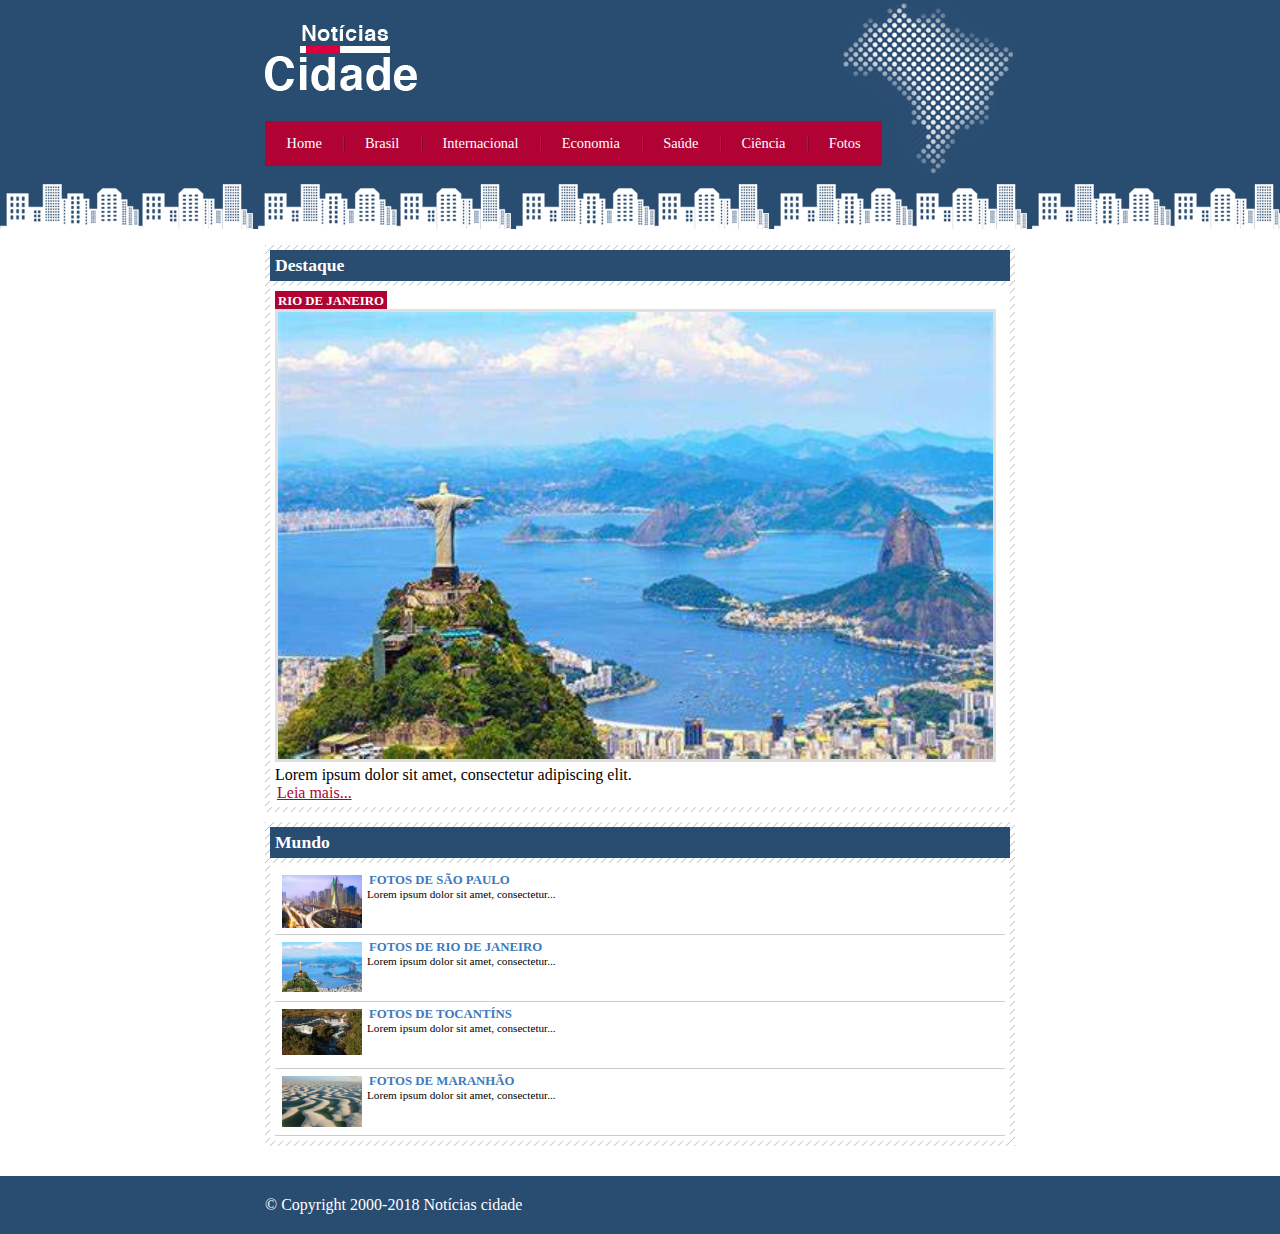
<file: Projeto-noticias-cidade/fotos/riodejaneiro.html>
<!DOCTYPE html>
<html>
	<head>
		<meta charset="utf-8">
		<meta name="viewport" content="width=device-width,
		initial-scale=1">

		<title>Notícias cidade - Fotos</title>

		<link rel="stylesheet" type="text/css" href="../css/estilo.css">

	</head>

	<body id="uma-coluna" class="">
		<!-- Início container -->
		<div id="container">

			<!-- Início topo -->
			<div id="topo">
				<h1 class="logo">Notícias cidade</h1>
				<ul id="navegacao">
					<li class="primeiro">
						<a id="home" href="../index.html">Home</a>
					</li>
					<li>
						<a id="brasil" href="../brasil.html">Brasil</a>
					</li>
					<li>
						<a id="internacional" href="../internacional.html">Internacional</a>
					</li>
					<li>
						<a id="economia" href="../economia.html">Economia</a>
					</li>
					<li>
						<a id="saude" href="../saude.html">Saúde</a></li>
					<li>
						<a id="ciencia" href="../ciencia.html">Ciência</a>
					</li>
					<li>
						<a id="fotos" href="../fotos.html">Fotos</a>
					</li>
				</ul>
			</div><!-- Fim topo -->

			<!-- Início conteudo -->
			<div id="conteudo">

				<!-- Início primario -->
				<div id="primario">
					<div class="caixa destaque">
						<h2>Destaque</h2>
						<div class="caixa-conteudo">
							<h3>Rio de Janeiro</h3>
							<img class="imagem-principal" src="imagens/riodejaneiro.jpg" width="100%">
							<p>
								Lorem ipsum dolor sit amet,
								consectetur adipiscing elit.
							</p>
							<a href="">Leia mais...</a>
						</div>
					</div>

					<div class="caixa">
						<h2>Mundo</h2>
						<div class="caixa-conteudo">
							
							<ul id="lista-noticias">
								<li>
									<a href="../fotos/saopaulo.html">
										<img src="imagens/saopaulo.jpg" width="80">
										<h3>Fotos de São Paulo</h3>
										<p>Lorem ipsum dolor sit
										amet, consectetur...</p>
									</a>
								</li>
								<li>
									<a href="../fotos/riodejaneiro.html">
										<img src="imagens/riodejaneiro.jpg" width="80">
										<h3>Fotos de Rio de Janeiro</h3>
										<p>Lorem ipsum dolor sit
										amet, consectetur...</p>
									</a>
								</li>
								<li>
									<a href="../fotos/tocantins.html">
										<img src="imagens/tocantins.jpg" width="80">
										<h3>Fotos de Tocantíns</h3>
										<p>Lorem ipsum dolor sit
										amet, consectetur...</p>
									</a>
								</li>
								<li>
									<a href="../fotos/maranhao.html">
										<img src="imagens/maranhao.jpg" width="80">
										<h3>Fotos de Maranhão</h3>
										<p>Lorem ipsum dolor sit
										amet, consectetur...</p>
									</a>
								</li>
							</ul>

						</div>
					</div>
				</div><!-- Fim primario -->
				
			</div><!-- Fim conteudo -->
			
		</div><!-- Fim container -->

		<!-- Início rodapé -->
		<div id="container-rodape" style="clear: both;">
			<div id="rodape">
				&copy; Copyright 2000-2018 Notícias cidade
			</div>
		</div><!-- Fim rodapé -->

	</body>
</html>
</file>
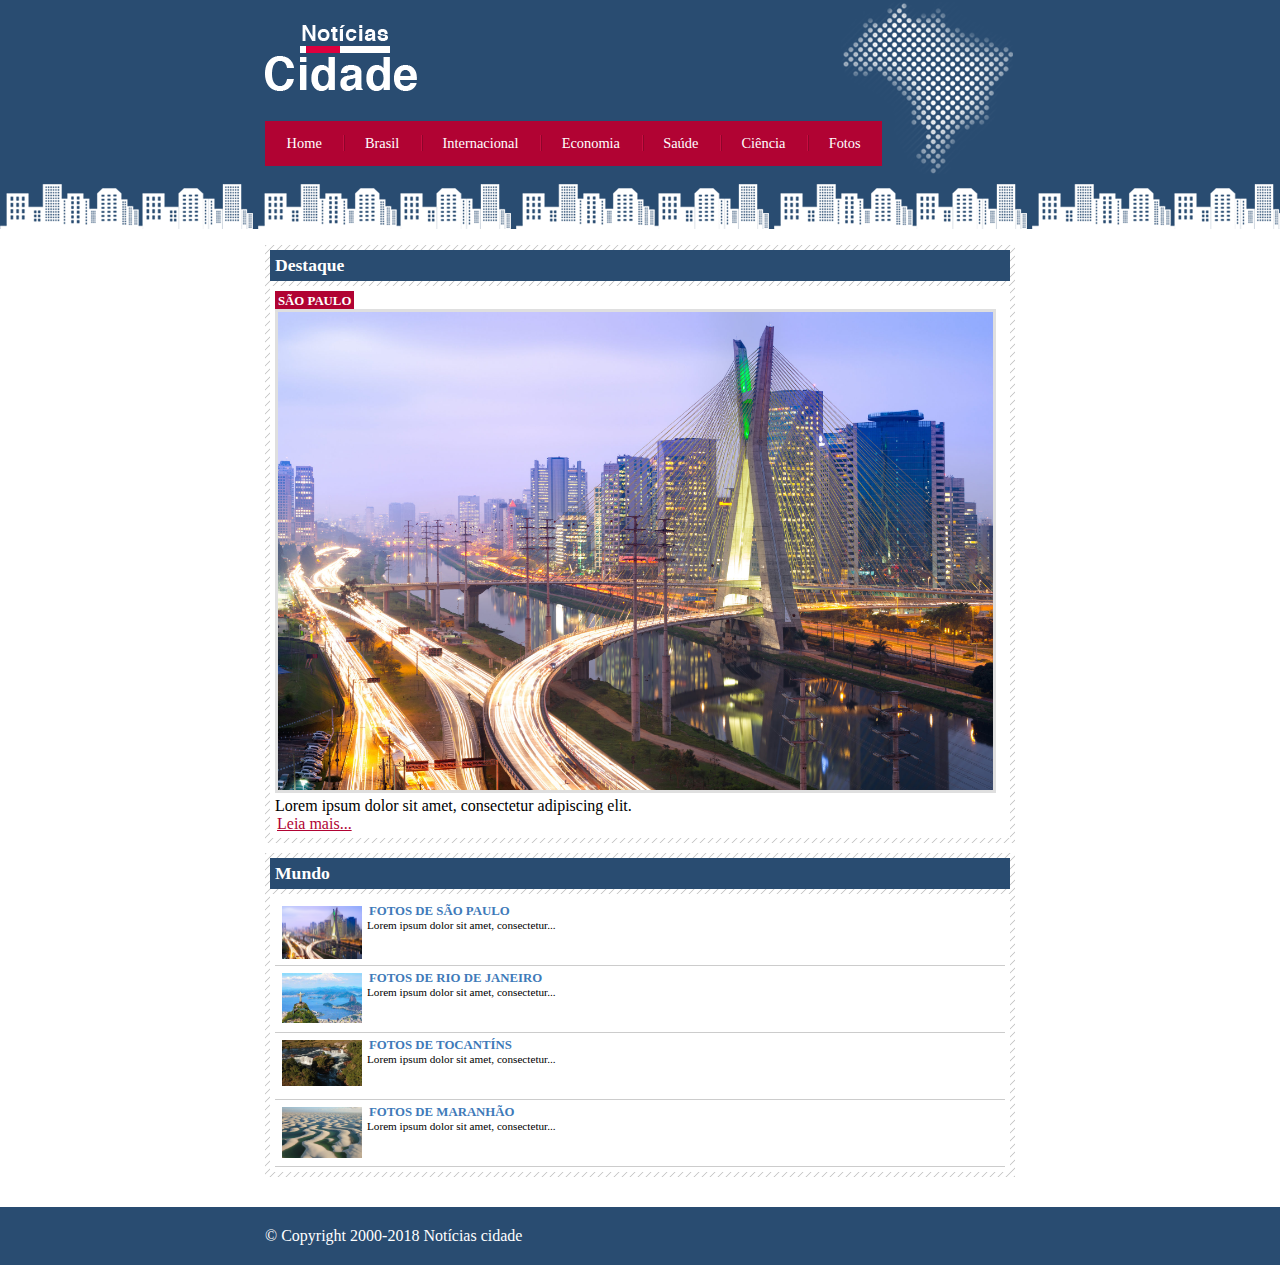
<file: Projeto-noticias-cidade/fotos/saopaulo.html>
<!DOCTYPE html>
<html>
	<head>
		<meta charset="utf-8">
		<meta name="viewport" content="width=device-width,
		initial-scale=1">

		<title>Notícias cidade - Fotos</title>

		<link rel="stylesheet" type="text/css" href="../css/estilo.css">

	</head>

	<body id="uma-coluna" class="">
		<!-- Início container -->
		<div id="container">

			<!-- Início topo -->
			<div id="topo">
				<h1 class="logo">Notícias cidade</h1>
				<ul id="navegacao">
					<li class="primeiro">
						<a id="home" href="../index.html">Home</a>
					</li>
					<li>
						<a id="brasil" href="../brasil.html">Brasil</a>
					</li>
					<li>
						<a id="internacional" href="../internacional.html">Internacional</a>
					</li>
					<li>
						<a id="economia" href="../economia.html">Economia</a>
					</li>
					<li>
						<a id="saude" href="../saude.html">Saúde</a></li>
					<li>
						<a id="ciencia" href="../ciencia.html">Ciência</a>
					</li>
					<li>
						<a id="fotos" href="../fotos.html">Fotos</a>
					</li>
				</ul>
			</div><!-- Fim topo -->

			<!-- Início conteudo -->
			<div id="conteudo">

				<!-- Início primario -->
				<div id="primario">
					<div class="caixa destaque">
						<h2>Destaque</h2>
						<div class="caixa-conteudo">
							<h3>São Paulo</h3>
							<img class="imagem-principal" src="imagens/saopaulo.jpg" width="100%">
							<p>
								Lorem ipsum dolor sit amet,
								consectetur adipiscing elit.
							</p>
							<a href="">Leia mais...</a>
						</div>
					</div>

					<div class="caixa">
						<h2>Mundo</h2>
						<div class="caixa-conteudo">
							
							<ul id="lista-noticias">
								<li>
									<a href="../fotos/saopaulo.html">
										<img src="imagens/saopaulo.jpg" width="80">
										<h3>Fotos de São Paulo</h3>
										<p>Lorem ipsum dolor sit
										amet, consectetur...</p>
									</a>
								</li>
								<li>
									<a href="../fotos/riodejaneiro.html">
										<img src="imagens/riodejaneiro.jpg" width="80">
										<h3>Fotos de Rio de Janeiro</h3>
										<p>Lorem ipsum dolor sit
										amet, consectetur...</p>
									</a>
								</li>
								<li>
									<a href="../fotos/tocantins.html">
										<img src="imagens/tocantins.jpg" width="80">
										<h3>Fotos de Tocantíns</h3>
										<p>Lorem ipsum dolor sit
										amet, consectetur...</p>
									</a>
								</li>
								<li>
									<a href="../fotos/maranhao.html">
										<img src="imagens/maranhao.jpg" width="80">
										<h3>Fotos de Maranhão</h3>
										<p>Lorem ipsum dolor sit
										amet, consectetur...</p>
									</a>
								</li>
							</ul>

						</div>
					</div>
				</div><!-- Fim primario -->
				
			</div><!-- Fim conteudo -->
			
		</div><!-- Fim container -->

		<!-- Início rodapé -->
		<div id="container-rodape" style="clear: both;">
			<div id="rodape">
				&copy; Copyright 2000-2018 Notícias cidade
			</div>
		</div><!-- Fim rodapé -->

	</body>
</html>
</file>
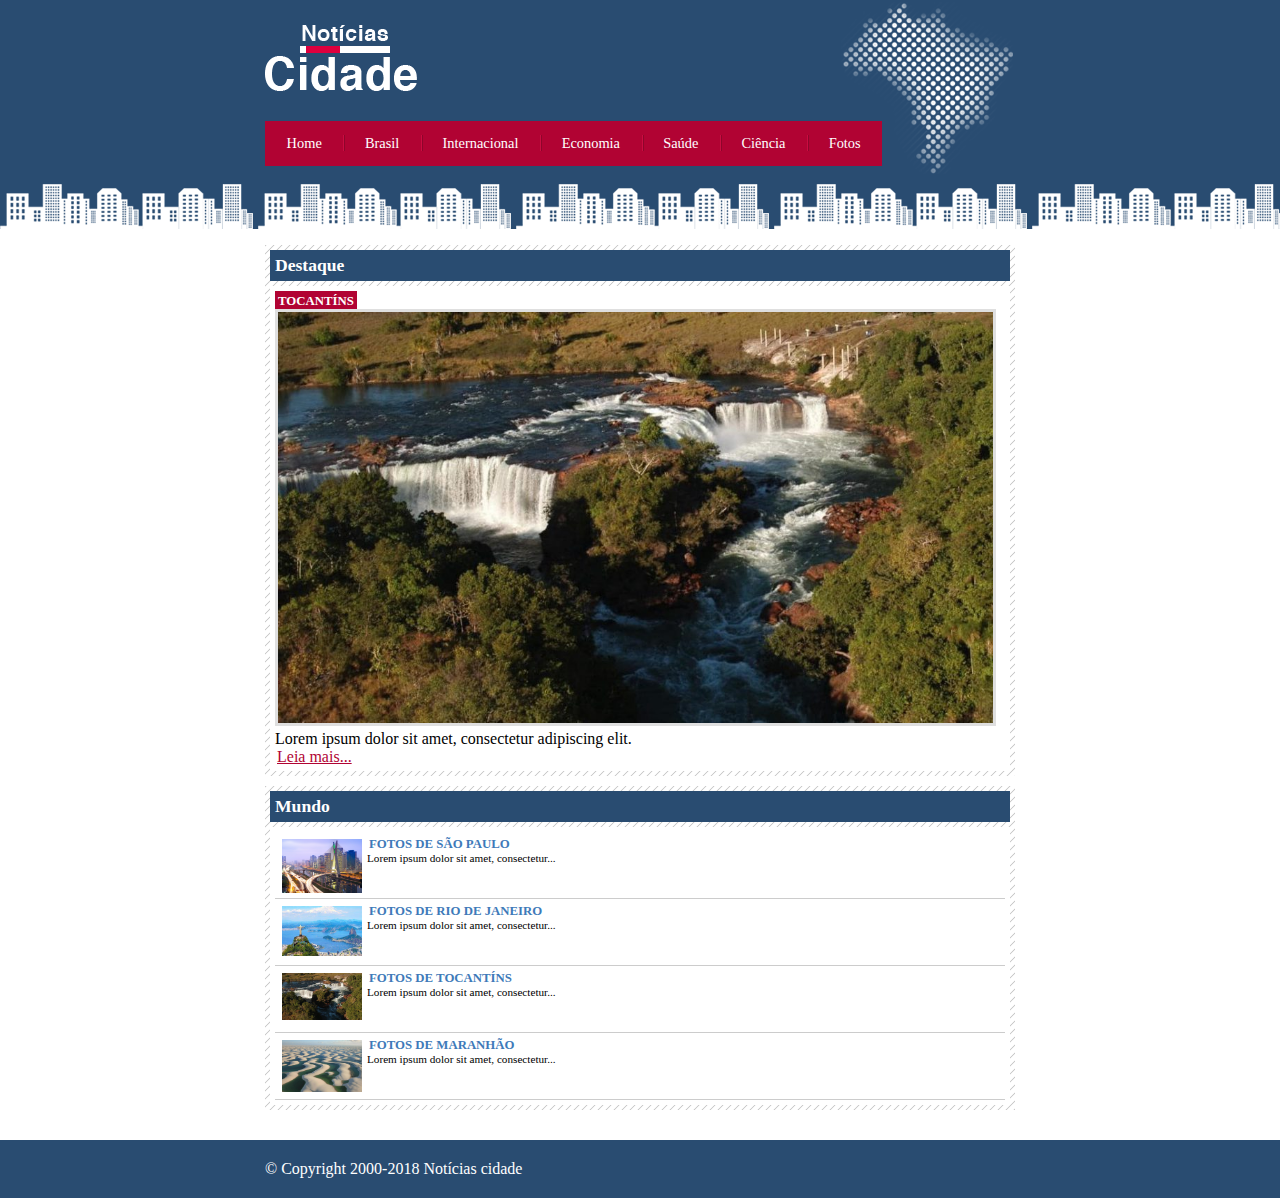
<file: Projeto-noticias-cidade/fotos/tocantins.html>
<!DOCTYPE html>
<html>
	<head>
		<meta charset="utf-8">
		<meta name="viewport" content="width=device-width,
		initial-scale=1">

		<title>Notícias cidade - Fotos</title>

		<link rel="stylesheet" type="text/css" href="../css/estilo.css">

	</head>

	<body id="uma-coluna" class="">
		<!-- Início container -->
		<div id="container">

			<!-- Início topo -->
			<div id="topo">
				<h1 class="logo">Notícias cidade</h1>
				<ul id="navegacao">
					<li class="primeiro">
						<a id="home" href="../index.html">Home</a>
					</li>
					<li>
						<a id="brasil" href="../brasil.html">Brasil</a>
					</li>
					<li>
						<a id="internacional" href="../internacional.html">Internacional</a>
					</li>
					<li>
						<a id="economia" href="../economia.html">Economia</a>
					</li>
					<li>
						<a id="saude" href="../saude.html">Saúde</a></li>
					<li>
						<a id="ciencia" href="../ciencia.html">Ciência</a>
					</li>
					<li>
						<a id="fotos" href="../fotos.html">Fotos</a>
					</li>
				</ul>
			</div><!-- Fim topo -->

			<!-- Início conteudo -->
			<div id="conteudo">

				<!-- Início primario -->
				<div id="primario">
					<div class="caixa destaque">
						<h2>Destaque</h2>
						<div class="caixa-conteudo">
							<h3>Tocantíns</h3>
							<img class="imagem-principal" src="imagens/tocantins.jpg" width="100%">
							<p>
								Lorem ipsum dolor sit amet,
								consectetur adipiscing elit.
							</p>
							<a href="">Leia mais...</a>
						</div>
					</div>

					<div class="caixa">
						<h2>Mundo</h2>
						<div class="caixa-conteudo">
							
							<ul id="lista-noticias">
								<li>
									<a href="../fotos/saopaulo.html">
										<img src="imagens/saopaulo.jpg" width="80">
										<h3>Fotos de São Paulo</h3>
										<p>Lorem ipsum dolor sit
										amet, consectetur...</p>
									</a>
								</li>
								<li>
									<a href="../fotos/riodejaneiro.html">
										<img src="imagens/riodejaneiro.jpg" width="80">
										<h3>Fotos de Rio de Janeiro</h3>
										<p>Lorem ipsum dolor sit
										amet, consectetur...</p>
									</a>
								</li>
								<li>
									<a href="../fotos/tocantins.html">
										<img src="imagens/tocantins.jpg" width="80">
										<h3>Fotos de Tocantíns</h3>
										<p>Lorem ipsum dolor sit
										amet, consectetur...</p>
									</a>
								</li>
								<li>
									<a href="../fotos/maranhao.html">
										<img src="imagens/maranhao.jpg" width="80">
										<h3>Fotos de Maranhão</h3>
										<p>Lorem ipsum dolor sit
										amet, consectetur...</p>
									</a>
								</li>
							</ul>

						</div>
					</div>
				</div><!-- Fim primario -->
				
			</div><!-- Fim conteudo -->
			
		</div><!-- Fim container -->

		<!-- Início rodapé -->
		<div id="container-rodape" style="clear: both;">
			<div id="rodape">
				&copy; Copyright 2000-2018 Notícias cidade
			</div>
		</div><!-- Fim rodapé -->

	</body>
</html>
</file>
<file: Projeto-noticias-cidade/css/estilo.css>
/* INÍCIO ESTRUTURA DO SITE */

* {
	margin: 0;
	padding: 0;
}

body {
	font-family: "Trebuchet MS" Helvetica, sans-serif;
	background: #fff url(../imagens/fundo.png) repeat-x;
}

#container {
	width: 750px;
	margin: 0 auto;
}

#topo {
	height: 150px;
	background: url(../imagens/detalhe-topo.png) no-repeat right top;
	padding-top: 25px;
}

.logo {
	width: 152px;
	height: 66px;
	background: url(../imagens/logo.png) no-repeat center;
	text-indent: -3000px;
}

/* FIM ESTRUTURA DO SITE *//*

*************************************************************************

/* INÍCIO BARRA DE NAVEGAÇÃO */
a:link, a:visited {
	color: #b10333;
	padding: 2px;
}

a:hover {
	color: #e50040;
}

ul {
	margin: 0;
	padding: 0;
	list-style: none;
}

#topo ul {
	margin-top: 30px;
	background: #b10333;
	float: left;
}

#topo ul li {
	float: left;
}

#topo ul a {
	font-size: 0.9em;
	display: block;
	padding: 0.5em 1.5em;
	line-height: 2.1em;
	text-decoration: none;
	color: #fff;
	background: url(../imagens/divisor.png) no-repeat left center;
}

#topo ul .primeiro a {
	background: none;
}

#topo ul a:hover {
	color: #69001d;
}

body.home #navegacao a#home,
body.brasil #navegacao a#brasil,
body.internacional #navegacao a#internacional,
body.economia #navegacao a#economia,
body.saude #navegacao a#saude,
body.ciencia #navegacao a#ciencia,
body.fotos #navegacao a#fotos {
	color: #fff;
	background: #de003e;
	cursor: text;
}

/* Configura layout de três colunas */

#conteudo {
	margin-top: 60px;
	background: #f5f5f5;
}

#lateral {
	width: 180px;
	float: left;
	margin: 0 0 20px -750px;
}

#primario {
	width: 270px;
	float: left;
	margin: 0 0 20px 195px;
}

#duas-colunas #primario {
	width: 555px;
}

#uma-coluna #primario {
	width: 750px;
	margin: 0 0 20px 0;
}

#uma-coluna #secundario {
	width: 750px;
	margin: 0 0 20px 0;
}

#secundario {
	width: 270px;
	float: left;
	margin: 0 0 20px 15px;
}

/* Caixa */
.caixa {
	margin: 10px 0;
	padding: 5px;
	background: #f3f3f3 url(../imagens/fundo-caixa.png);
}

h2 {
	font-size: 1.1em;
	background: #294c71;
	padding: 5px;
	color: #fff;
}

.caixa-conteudo {
	background: #fff;
	padding: 5px;
	margin-top: 5px;
}

/* Formatar menus laterais */
#lateral ul a {
	font-size: 0.9em;
	padding: 3px;
	display: block;
	line-height: 30px;
	color: #000;
	text-decoration: none;
	border: 1px solid #f3f3f3;
}

#lateral ul a:hover {
	background: #f9f9f9 url(../imagens/marcador.png) no-repeat left center;
	padding-left: 20px;
	color: #a1a1a1;
}

/* Formatando formulários */
label {
	display: block;
	cursor: pointer;
}

input {
	padding: 5px;
	width: 125px;
	font-size: 0.9em;
	background-color: #fff;
}

input.submit {
	margin-top: 5px;
	cursor: pointer;
	width: 80px;
	color: #fff;
	background-color: #b10333;
	border: 2px solid #870529;
}

input.submit:hover {
	background: #DC143C;
}

/* Formatando imagens */
img.imagem-principal {
	width: 98%;
	border: 3px solid #dfdfdf;
}

/* Formatando cabeçalhos */
h3 {
	text-transform: uppercase;
	display: inline;
	font-size: 0.8em;
	padding: 3px;
}

.destaque h3 {
	background: #b10333;
	color: #fff ;
}

.entrevista h3 {
	background: #de003e;
}

/* Formatando lista de notícias */
#lista-noticias li {
	padding: 2px;
	border-bottom: 1px solid #ccc;
	height: 62px;
}

#lista-noticias li a img {
	float: left;
	margin: 5px;
}

#lista-noticias li a {
	text-decoration: none;
}

#lista-noticias li a h3{
	padding: 0;
	font-size: 0.8em;
	color: #3e7ab9;
}

#lista-noticias li a p{
	font-size: 0.7em;
	color: #000;
}

#lista-noticias li:hover {
	background: #eee;
	cursor: pointer;
}



/* Rodapé */
#container-rodape {
	background: #294c71;
	padding: 20px;
}

#rodape {
	width: 750px;
	margin: 0 auto;
	color: #fff;
}






















/* FIM BARRA DE NAVEGAÇÃO */
</file>
